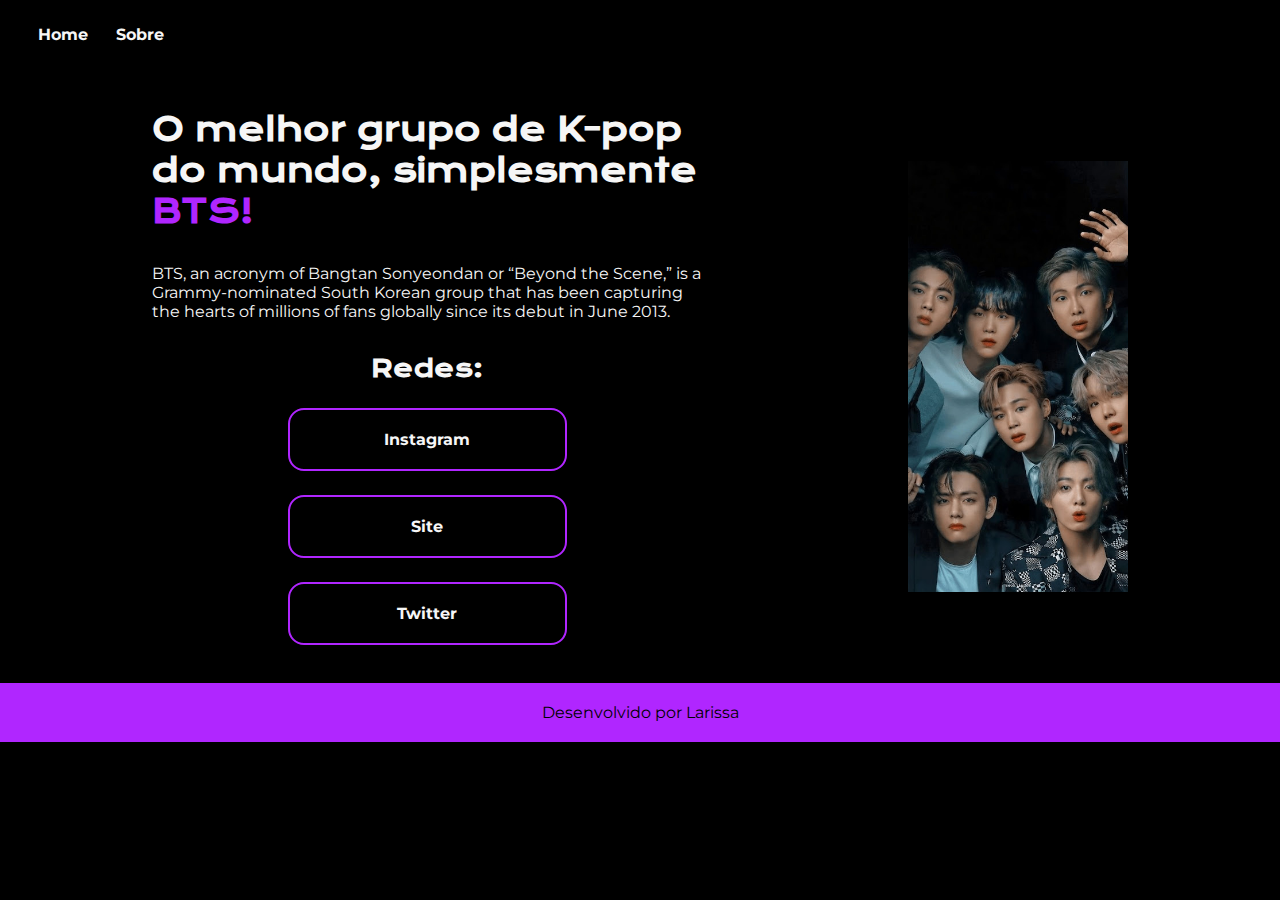
<file: index.html>
<!DOCTYPE html>
<html lang="pt-br">
    <head>
        <meta charset="UTF-8">
        <meta http-equiv="X-UA-Compatible" content="IE=edge">
        <meta name="viewport" content="width=device-width, initial-scale=1.0">
        <title>Fã BTS</title>
        <link rel="stylesheet" href="style.css"> 
        <!-- o link a cima é utilizado para chamar o outro codigo em css para que ele estilise a pagina -->
    </head>
    <body>
        <header class="cabecalho">
            <nav class="cabecalho__menu">
                <a class="cabecalho__menu__link" href="index.html">Home</a>
                <a class="cabecalho__menu__link" href="about.html">Sobre</a>
            </nav>
        </header>
        <main class="apresentacao"> 
        <!-- a main é criada para colocar todo o conteudo que ficara dentro da pagina, é uma forma de tornar mais organizado -->
        <!-- as classes sao criadas para facilitar a identificação e escrita no CSS, classes de dentro seguem o padrao de fora para ficar mais facil identificar onde pertencem -->
        <!-- colocar no CSS os comandos tambem na ordem que as classes aparecem no html para melhor organização -->
            <section class="apresentacao__conteudo">
            <!-- section significa um bloco de conteudo que a pagina terá, é possivel ter mais de uma section por main -->
                <h1 class="apresentacao__conteudo__titulo">O melhor grupo de K-pop do mundo, simplesmente <strong class="titulo-destaque">BTS!</strong> </h1>
                <!-- o strong da um destaque para o texto -->
                <p class="apresentacao__conteudo__texto">
                    BTS, an acronym of Bangtan Sonyeondan or “Beyond the Scene,” is a Grammy-nominated South Korean group that has been capturing the hearts of millions of fans globally since its debut in June 2013.
                </p>
                <div class="apresentacao__links">
                <!-- a div é criada simplesmente para agrupar os "botoes" por isso é utilizada a classificação generica -->
                    <h2 class="apresentacao__links__texto">Redes: </h2>
                    <a class="apresentacao__links__link" href="https://www.instagram.com/bts.bighitofficial/">Instagram</a>
                    <a class="apresentacao__links__link" href="https://ibighit.com/bts/eng/">Site</a>
                    <a class="apresentacao__links__link" href="https://twitter.com/bts_bighit">Twitter</a>
                    <!-- a ferramenta "a" é utilizada para acrescentar links ao conteudo porem para realmente ao clicar levar ao link é necessário colocar o href e a url -->
                </div>
            </section>
            <img class="apresentacao__links__imagem" src="/image/bts2.jpg" alt="BTS" class="apresentacao__imagem">
        </main>
        <footer class="rodape">
            <p>Desenvolvido por Larissa</p>
        </footer>
    </body>
</html>
</file>
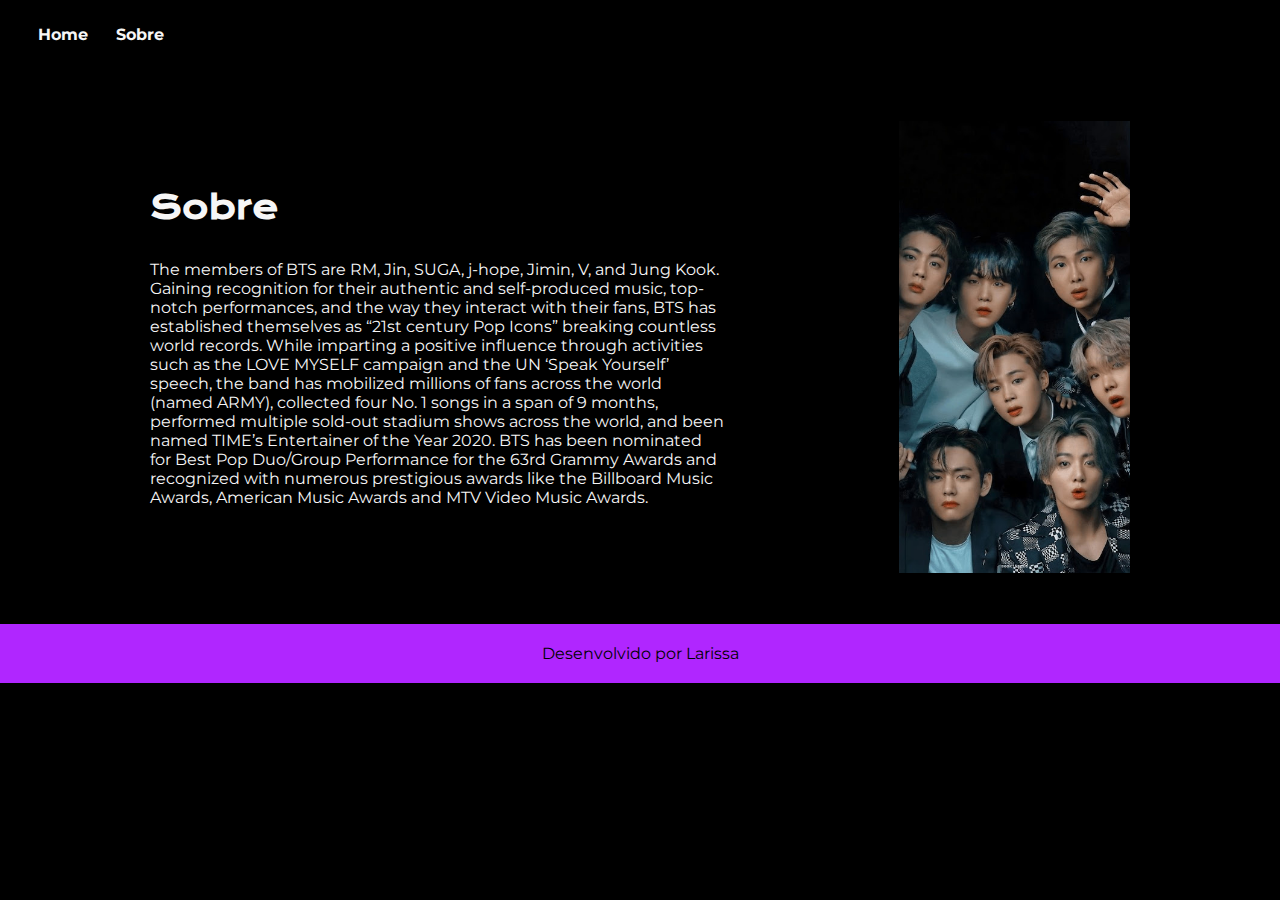
<file: about.html>
<!DOCTYPE html>
<html lang="pt-br">
<head>
    <meta charset="UTF-8">
    <meta http-equiv="X-UA-Compatible" content="IE=edge">
    <meta name="viewport" content="width=device-width, initial-scale=1.0">
    <title>Sobre</title>
    <link rel="stylesheet" href="style.css"> 
</head>
<body>
    <header>
        <nav class="cabecalho__menu">
            <a class="cabecalho__menu__link" href="index.html">Home</a>
            <a class="cabecalho__menu__link" href="about.html">Sobre</a>
        </nav>
    </header>
    <main class="apresentacao__sobre">
        <section class="apresentacao__conteudo">
                <h1 class="apresentacao__conteudo__titulo">Sobre </h1>
                <p class="apresentacao__conteudo__texto">
                    The members of BTS are RM, Jin, SUGA, j-hope, Jimin, V, and Jung Kook. Gaining recognition for their authentic and self-produced music, top-notch performances, and the way they interact with their fans, BTS has established themselves as “21st century Pop Icons” breaking countless world records. While imparting a positive influence through activities such as the LOVE MYSELF campaign and the UN ‘Speak Yourself’ speech, the band has mobilized millions of fans across the world (named ARMY), collected four No. 1 songs in a span of 9 months, performed multiple sold-out stadium shows across the world, and been named TIME’s Entertainer of the Year 2020. BTS has been nominated for Best Pop Duo/Group Performance for the 63rd Grammy Awards and recognized with numerous prestigious awards like the Billboard Music Awards, American Music Awards and MTV Video Music Awards.
                </p>
            </section>
            <img class="apresentacao__links__imagem" src="/image/bts2.jpg" alt="BTS" class="apresentacao__imagem">
    </main>
    <footer class="rodape">
        <p>Desenvolvido por Larissa</p>
    </footer>
</body>
</html>
</file>
<file: style.css>
@import url('https://fonts.googleapis.com/css2?family=Krona+One&display=swap');
@import url('https://fonts.googleapis.com/css2?family=Montserrat:wght@100&display=swap');
/* comando para importar font da web */
/* declaração de variaveis que utilizei mais de uma vez no codigo para simplifica-lo */
:root{
    --cor-fundo: black;
    --cor-secundária: #f6f6f6;
    --cor-detalhes: #B026ff;
    --cor-hover:#272727;

    --fonte-titulo: 'Krona One', sans-serif;
    --fonte-texto:'Montserrat', sans-serif;
}

*{
    /* comando utilizado para zerar as configurações padroes que os navegadores apresentam, dessa forma fica mais facil colocar o objeto no local que queremos */
    margin: 0;
    padding: 0;
}
.cabecalho__menu{
    padding: 2%;
}
.cabecalho__menu__link{
    padding: 1%;
    font-family: var(--fonte-texto);
    font-weight: bold;
    text-decoration: none;
    color: var(--cor-secundária);
}
body{
    /* utilizamos o comando box sizing e border box para fazer com que o elemento acompanhe a borda e dessa forma nao sai do espaço delimitado */
    box-sizing: border-bo;
    background-color: var(--cor-fundo);
    color: var(--cor-secundária);
}
.titulo-destaque{
    color: var(--cor-detalhes);
}
.apresentacao{
    padding: 3% 7%;
    /* a margin quando tem um valor somente é aplicado para os 4 lados, com 2 valores para eixo vertical e depois horizontal, é possivel também colocar para cada lado da margin um valor */
    display: flex;
    align-items: center;
    justify-content: space-around;
    gap: 80px;
    /* o justify content diz a forma que o elemento do bloco selecionado se comportará em relação ao outro */
}
.apresentacao__sobre{
    padding: 4% 5%;
    display: flex;
    align-items: center;
    justify-content: space-around;
}
.apresentacao__conteudo{
    width: 50%;
    /* width diz o tamanho do elemento */
    display: flex;
    flex-direction: column;
    gap: 32px;
    /* o gap é utilizado para determinar o espaçamento entre os elementos do bloco selecionado */
}
.apresentacao__conteudo__titulo{
    font-size: 2,25rem;
    font-family:  var(--fonte-titulo);
}
.apresentacao__conteudo__texto{
    font-size: 2,25rem;
    font-family: var(--fonte-texto);
}
.apresentacao__links__imagem{
    width: 20%;
}
.apresentacao__links{
    display: flex;
    flex-direction: column;
    align-items: center;
    justify-content: space-between;
    gap: 24px;
    /* por padrao o flex direction é horizontal, o comando column redireciona os elementos para vertical */
}
.apresentacao__links__texto{
    font-family:  var(--fonte-titulo);
    font-size: 1,25rem;
}
.apresentacao__links__link{
    /* background-color: #B026ff; */
    /* ctrl k c para comentar */
    border: 2px solid var(--cor-detalhes);
    width: 50%;
    text-align: center;
    border-radius: 16px;
    font-size: 1,25rem;
    padding: 20px 0;
    text-decoration: none;
    /* text-decoration none retira toda a estilizaçao padrao do texto, nesse caso o sublinhado de um link */
    color: var(--cor-secundária);
    font-family: var(--fonte-texto);
    font-weight: bold;
}
.apresentacao__links__link:hover{
    background-color: var(--cor-hover);
}
.rodape{
    padding: 20px;
    background-color: var(--cor-detalhes);
    color: var(--cor-fundo);
    text-align: center;
    font-family: var(--fonte-texto)
}
@media(max-width:1200px){
    .cabecalho__menu{
        padding: 6%;
        display: flex;
        justify-content: center;
    }
    .apresentacao{
        flex-direction: column-reverse;
    }
    .apresentacao__conteudo{
        width: auto;
    }
}
</file>
